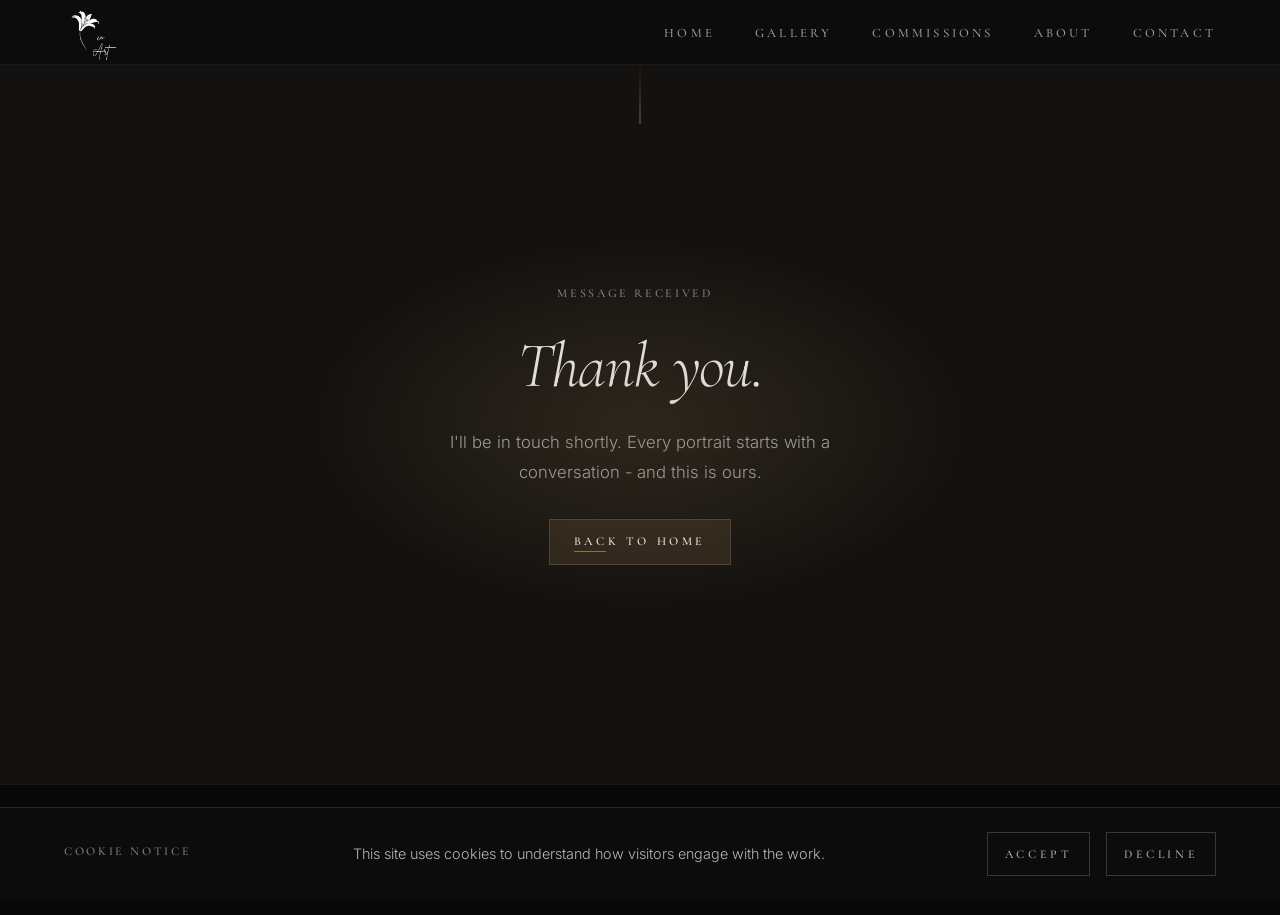
<file: thank-you.html>
<!DOCTYPE html>
<html lang="en">
<head>
  <meta charset="UTF-8">
  <meta name="viewport" content="width=device-width, initial-scale=1.0">
  <meta name="robots" content="noindex, follow">
  <link rel="canonical" href="https://www.lillicoart.com/thank-you.html">
  <meta name="description" content="Thank you for getting in touch with Lillico Art.">
  <title>Message Sent | Lillico Art</title>
  <meta property="og:title" content="Message Sent | Lillico Art">
  <meta property="og:description" content="Thank you for getting in touch with Lillico Art.">
  <meta property="og:type" content="website">
  <meta property="og:url" content="https://www.lillicoart.com/thank-you.html">
  <meta property="og:image" content="https://www.lillicoart.com/includes/Images/masculinity.webp">
  <meta name="twitter:card" content="summary_large_image">
  <link rel="preconnect" href="https://fonts.googleapis.com">
  <link rel="preconnect" href="https://fonts.gstatic.com" crossorigin>

  <!-- Google Fonts - async (non-render-blocking) -->
  <link rel="preload" href="https://fonts.googleapis.com/css2?family=Cormorant+Garamond:ital,wght@0,300;0,400;0,500;0,600;1,300;1,400;1,500&family=Inter:wght@300;400;500&display=swap" as="style" onload="this.onload=null;this.rel='stylesheet'">
  <noscript><link href="https://fonts.googleapis.com/css2?family=Cormorant+Garamond:ital,wght@0,300;0,400;0,500;0,600;1,300;1,400;1,500&family=Inter:wght@300;400;500&display=swap" rel="stylesheet"></noscript>
  <link rel="stylesheet" href="styles.css">
</head>
<body class="page-interior">
  <nav>
    <div class="nav-container">
      <a href="index.html" class="nav-brand"><img src="includes/Images/Logo.webp" alt="Lillico Art" class="nav-logo" width="109" height="109"></a>
      <button class="nav-toggle" aria-label="Toggle navigation" aria-expanded="false">
        <span></span><span></span><span></span>
      </button>
      <ul class="nav-menu">
        <li><a href="index.html" class="nav-link">Home</a></li>
        <li><a href="gallery.html" class="nav-link">Gallery</a></li>
        <li><a href="commissions.html" class="nav-link">Commissions</a></li>
        <li><a href="about.html" class="nav-link">About</a></li>
        <li><a href="index.html#contact" class="nav-link nav-link-cta">Contact</a></li>
      </ul>
    </div>
  </nav>

  <section class="contact-minimal" style="min-height: 80vh; display: flex; align-items: center;">
    <div class="contact-minimal__inner" style="text-align: center;">
      <p class="label">Message Received</p>
      <h2>Thank you.</h2>
      <p style="max-width: 40ch; margin: 0 auto 2rem; color: var(--silver);">
        I'll be in touch shortly. Every portrait starts with a conversation - and this is ours.
      </p>
      <a href="index.html" class="btn-submit" style="display: inline-block; text-decoration: none;">Back to Home</a>
    </div>
  </section>

  <footer class="site-footer">
    <div class="footer-inner">
      <p class="footer-copy">&copy; 2026 Lillico Art. All rights reserved.</p>
      <div class="footer-links">
        <a href="mailto:lilli.co.art@gmail.com">lilli.co.art@gmail.com</a>
        <a href="https://www.instagram.com/lilli.coart/" target="_blank" rel="noopener noreferrer">Instagram</a>
        <a href="privacy.html">Privacy Policy</a>
      </div>
    </div>
  </footer>

  <script defer src="cookie-consent.js"></script>
  <script defer src="navigation.js"></script>
</body>
</html>
</file>
<file: styles.css>
/* ============================================
   LILLICO ART - Design System & Base Styles
   "A site that feels drawn, not built."
   Vanilla CSS · Lenis · GSAP · Mobile-first
   ============================================ */

/* --- CSS Custom Properties --- */
:root {
  /* Colour palette */
  --ink: #0d0d0d;
  --graphite: #2A2A2A;
  --slate: #6b6b6b;
  --silver: #a0a0a0;
  --paper: #f5f3f0;
  --canvas: #eae6e1;
  --umber: #8b6f47;
  --white: #ffffff;

  /* Fluid typography scale (clamp: mobile → desktop) */
  --text-xs: clamp(0.7rem, 0.65rem + 0.25vw, 0.8rem);
  --text-sm: clamp(0.8rem, 0.75rem + 0.25vw, 0.9rem);
  --text-base: clamp(0.95rem, 0.9rem + 0.25vw, 1.05rem);
  --text-md: clamp(1.1rem, 1rem + 0.5vw, 1.3rem);
  --text-lg: clamp(1.4rem, 1.2rem + 1vw, 1.8rem);
  --text-xl: clamp(1.8rem, 1.4rem + 2vw, 2.8rem);
  --text-2xl: clamp(2.4rem, 1.8rem + 3vw, 4rem);
  --text-3xl: clamp(3rem, 2rem + 4vw, 5.5rem);

  /* Warm shadow system */
  --shadow-sm: 0 1px 3px rgba(180, 140, 100, 0.08);
  --shadow-md: 0 4px 12px rgba(180, 140, 100, 0.1);
  --shadow-lg: 0 8px 30px rgba(180, 140, 100, 0.12);
  --shadow-xl: 0 16px 50px rgba(180, 140, 100, 0.15);

  /* Spacing */
  --space-xs: 0.5rem;
  --space-sm: 1rem;
  --space-md: 1.5rem;
  --space-lg: 2rem;
  --space-xl: 3rem;
  --space-2xl: 5rem;
  --space-3xl: 8rem;

  /* Layout */
  --max-width: 1200px;
  --max-width-narrow: 800px;

  /* Section padding */
  --section-padding-desktop: 6rem 5%;

  /* Transitions */
  --transition-fast: 150ms cubic-bezier(0.4, 0, 0.2, 1);
  --transition-base: 300ms cubic-bezier(0.4, 0, 0.2, 1);
  --transition-slow: 600ms cubic-bezier(0.4, 0, 0.2, 1);

  /* Easing */
  --ease-out-expo: cubic-bezier(0.16, 1, 0.3, 1);

  /* Letter spacing */
  --tracking-wide: 0.2em;
  --tracking-widest: 0.22em;

  /* Border */
  --border-hair: 1px solid rgba(74, 74, 74, 0.2);
  --border-umber: 1px solid rgba(139, 111, 71, 0.3);
}


/* --- Reset & Base --- */
*,
*::before,
*::after {
  box-sizing: border-box;
  margin: 0;
  padding: 0;
}

a, button, input, select, textarea {
  transition: color var(--transition-fast),
              background-color var(--transition-fast),
              border-color var(--transition-fast),
              opacity var(--transition-fast);
}

img {
  max-width: 100%;
  height: auto;
  display: block;
  image-rendering: -webkit-optimize-contrast;
}

html {
  -webkit-text-size-adjust: 100%;
  /* Lenis handles smooth scroll - remove native */
}


/* --- Typography --- */

/* Headings default to upright. Italic is opted into deliberately on hero
   titles, the artist statement, curatorial captions, and the about-quote -
   it earns its moment instead of being the dominant voice. */
h1, h2, h3, h4 {
  font-family: 'Cormorant Garamond', Georgia, serif;
  font-weight: 300;
  font-style: normal;
  line-height: 1.1;
  letter-spacing: -0.02em;
  color: rgba(255,255,255,0.92);
}

h5, h6 {
  font-family: 'Cormorant Garamond', Georgia, serif;
  font-weight: 500;
  line-height: 1.1;
  letter-spacing: -0.01em;
  color: rgba(255,255,255,0.92);
}

h1 { font-size: var(--text-3xl); }
h2 { font-size: clamp(2.5rem, 5vw, 4.5rem); line-height: 0.95; }
h3 { font-size: var(--text-xl); }
h4 { font-size: var(--text-lg); }
h5 { font-size: var(--text-md); }
h6 { font-size: var(--text-base); font-weight: 600; }

/* Section title - editorial scale */
.section-title {
  font-family: 'Cormorant Garamond', serif;
  font-size: clamp(2.8rem, 5.5vw, 5rem);
  font-weight: 300;
  font-style: italic;
  line-height: 0.95;
  letter-spacing: -0.025em;
  color: rgba(255,255,255,0.92);
}

.section-title em {
  font-style: normal; /* Upright within italic - visual tension */
  color: var(--umber);
}

/* Eyebrow / gallery label */
.label {
  font-family: 'Cormorant Garamond', Georgia, serif;
  font-size: 0.75rem;
  font-weight: 500;
  font-style: normal;
  letter-spacing: 0.22em;
  text-transform: uppercase;
  color: rgba(255,255,255,0.5);
  margin-bottom: 2rem;
}

/* Body - dark is the default */
body {
  font-family: 'Inter', sans-serif;
  font-size: var(--text-base);
  font-weight: 300;
  line-height: 1.6;
  color: rgba(255,255,255,0.72);
  background-color: var(--ink);
  -webkit-font-smoothing: antialiased;
  -moz-osx-font-smoothing: grayscale;
  /* Start hidden - GSAP fades in. CSS animation failsafe ensures
     body becomes visible even if CDN scripts fail to load. */
  opacity: 0;
  animation: body-failsafe 0.4s ease 2s forwards;
}

/* Homepage - longer failsafe delay for opening sequence */
body.home {
  opacity: 0;
  animation: body-failsafe 0.4s ease 3.5s forwards;
}

/* Failsafe: if GSAP never fires, CSS reveals the page */
@keyframes body-failsafe {
  to { opacity: 1; }
}

/* --- Page-draw line - charcoal mark on load --- */
.page-draw {
  position: fixed;
  top: 0; left: 0;
  width: 100%;
  height: 1px;
  background: var(--umber);
  transform: scaleX(0);
  transform-origin: left;
  animation: drawLine 0.5s cubic-bezier(0.4, 0, 0.2, 1) 0s forwards,
             fadeOutLine 0.3s ease 0.6s forwards;
  z-index: 9999;
}

@keyframes drawLine {
  to { transform: scaleX(1); }
}

@keyframes fadeOutLine {
  to { opacity: 0; pointer-events: none; }
}

p {
  margin-bottom: 1.2em;
  max-width: 65ch;
}

p:last-child {
  margin-bottom: 0;
}

a {
  color: var(--umber);
  text-decoration: none;
}

a:hover {
  color: var(--white);
}

strong { font-weight: 500; }

small {
  font-size: var(--text-sm);
  color: var(--silver);
}

blockquote {
  border-left: 2px solid var(--umber);
  padding-left: var(--space-md);
  font-family: 'Cormorant Garamond', serif;
  font-size: var(--text-md);
  font-style: italic;
  color: var(--slate);
}

/* --- Light sections - earned contrast moments --- */
.section-light {
  background: var(--paper);
  color: var(--graphite);
}

.section-light h1,
.section-light h2,
.section-light h3,
.section-light h4 {
  color: var(--ink);
}

.section-light p {
  color: var(--graphite);
}

.section-light .label {
  color: var(--silver);
}

.section-light a { color: var(--umber); }
.section-light a:hover { color: var(--ink); }
.section-light .btn-primary { color: var(--ink); }

/* Canvas-toned light sections */
.section-canvas {
  background: var(--canvas);
  color: var(--graphite);
}

.section-canvas h1,
.section-canvas h2,
.section-canvas h3,
.section-canvas h4 {
  color: var(--ink);
}

.section-canvas p { color: var(--graphite); }
.section-canvas .label { color: var(--silver); }
.section-canvas a { color: var(--umber); }
.section-canvas a:hover { color: var(--ink); }
.section-canvas .btn-primary { color: var(--ink); }


/* --- Utility --- */
.sr-only {
  position: absolute;
  width: 1px;
  height: 1px;
  padding: 0;
  margin: -1px;
  overflow: hidden;
  clip: rect(0, 0, 0, 0);
  white-space: nowrap;
  border-width: 0;
}

.text-center { text-align: center; }
.text-upper {
  text-transform: uppercase;
  letter-spacing: 0.08em;
}


/* --- Section Layout --- */
.section {
  padding: var(--space-2xl) var(--space-md);
}

.section-inner {
  max-width: var(--max-width);
  margin: 0 auto;
}

.section-narrow {
  max-width: var(--max-width-narrow);
  margin: 0 auto;
}

@media (min-width: 768px) {
  .section {
    padding: var(--space-2xl) var(--space-xl);
  }
}

@media (min-width: 1024px) {
  .section {
    padding: var(--space-3xl) var(--space-xl);
  }
}


/* ============================================
   NAVIGATION
   --------------------------------------------
   WARNING: nav and .nav-brand are also defined as inline critical CSS
   inside the <head> of every HTML file (for instant first-paint render).
   Any change to these two selectors must be made in BOTH places, or the
   first-paint nav will render with stale styling until the stylesheet loads.
   ============================================ */

nav {
  position: fixed;
  top: 0;
  left: 0;
  right: 0;
  z-index: 1000;
  background: transparent;
  border-bottom: 1px solid transparent;
  transition: background var(--transition-base), border-color var(--transition-base);
}

nav.scrolled {
  background: rgba(13, 13, 13, 0.92);
  backdrop-filter: blur(12px);
  -webkit-backdrop-filter: blur(12px);
  border-bottom-color: rgba(255, 255, 255, 0.06);
}

body.page-interior nav {
  background: rgba(13, 13, 13, 0.92);
  backdrop-filter: blur(12px);
  -webkit-backdrop-filter: blur(12px);
  border-bottom-color: rgba(255, 255, 255, 0.06);
}

.nav-container {
  display: flex;
  align-items: center;
  justify-content: space-between;
  width: 100%;
  max-width: 100%;
  padding: 0 5%;
  height: 64px;
}

.nav-brand {
  flex-shrink: 0;
  font-family: 'Cormorant Garamond', 'Palatino Linotype', 'Book Antiqua', Palatino, serif;
  font-size: 1.25rem;
  font-weight: 500;
  letter-spacing: 0.08em;
  color: var(--white);
  text-decoration: none;
  text-transform: uppercase;
}

.nav-brand:hover {
  color: var(--umber);
}

.nav-logo {
  height: 62px;
  width: auto;
  display: block;
}

/* Hamburger toggle */
.nav-toggle {
  display: flex;
  flex-direction: column;
  gap: 5px;
  background: none;
  border: none;
  cursor: pointer;
  padding: 4px;
  z-index: 1001;
}

.nav-toggle span {
  display: block;
  width: 24px;
  height: 1px;
  background: var(--white);
  transition: transform var(--transition-base), opacity var(--transition-fast);
  transform-origin: center;
}

.nav-toggle[aria-expanded="true"] span:nth-child(1) {
  transform: translateY(6px) rotate(45deg);
}

.nav-toggle[aria-expanded="true"] span:nth-child(2) {
  opacity: 0;
}

.nav-toggle[aria-expanded="true"] span:nth-child(3) {
  transform: translateY(-6px) rotate(-45deg);
}

/* Nav links */
.nav-link {
  font-family: 'Cormorant Garamond', Georgia, serif;
  font-size: 0.8rem;
  font-weight: 500;
  font-style: normal;
  letter-spacing: 0.25em;
  text-transform: uppercase;
  color: rgba(255, 255, 255, 0.6);
  text-decoration: none;
  transition: color var(--transition-fast);
  padding: 0.25em 0;
  position: relative;
}

.nav-link::after {
  content: '';
  position: absolute;
  bottom: -2px;
  left: 0;
  right: 0;
  height: 1px;
  background: var(--umber);
  transform: scaleX(0);
  transform-origin: left;
  transition: transform var(--transition-base);
}

.nav-link:hover { color: var(--white); }
.nav-link:hover::after { transform: scaleX(1); }

.nav-link.active {
  color: var(--white);
}

.nav-link.active::after {
  transform: scaleX(1);
}

.nav-link-cta {
  color: var(--umber);
  font-weight: 500;
}

.nav-link-cta:hover { color: #a8895c; }
.nav-link-cta.active { color: var(--umber); }

/* Nav menu - mobile: full-screen overlay */
.nav-menu {
  list-style: none;
  position: fixed;
  inset: 0;
  background: var(--ink);
  display: none;
  flex-direction: column;
  align-items: center;
  justify-content: center;
  gap: 2.5rem;
  z-index: 999;
  margin: 0;
  padding: 0;
}

.nav-menu.is-open { display: flex; }

.nav-menu .nav-link {
  font-family: 'Cormorant Garamond', Georgia, serif;
  font-size: 0.9rem;
  font-weight: 500;
  font-style: normal;
  letter-spacing: 0.25em;
  color: rgba(255, 255, 255, 0.7);
}

/* Desktop nav */
@media (min-width: 768px) {
  .nav-toggle { display: none; }

  .nav-menu {
    position: static;
    display: flex;
    flex-direction: row;
    background: transparent;
    gap: 2.5rem;
    inset: auto;
    z-index: auto;
  }

  .nav-menu .nav-link {
    font-size: 0.8rem;
    color: rgba(255, 255, 255, 0.6);
  }
}

body.page-interior { padding-top: 64px; }
body.nav-open { overflow: hidden; }


/* ============================================
   HERO - 100svh, art dominates
   ============================================ */

.hero {
  position: relative;
  height: 85svh;
  overflow: hidden;
  background: var(--ink);
}

/* Homepage hero - full viewport statement */
.hero--home {
  height: 100svh;
}

@media (max-width: 768px) {
  .hero--home {
    height: 75svh;
  }
}

.hero-image {
  position: absolute;
  inset: 0;
  width: 100%;
  height: 100%;
  object-fit: cover;
  object-position: center center;
}

/* Vignette - draws the eye to the centre of the artwork */
.hero-vignette {
  position: absolute;
  inset: 0;
  background: radial-gradient(ellipse at center, transparent 50%, rgba(13,13,13,0.4) 100%);
  z-index: 1;
  pointer-events: none;
}

/* Gradient overlay - real element for GSAP control */
.hero-gradient {
  position: absolute;
  inset: 0;
  background:
    linear-gradient(to bottom, rgba(13,13,13,0.5) 0%, transparent 25%),
    linear-gradient(to top, rgba(13,13,13,0.92) 0%, rgba(13,13,13,0.4) 30%, transparent 65%);
  z-index: 2;
}

.hero-content {
  position: absolute;
  bottom: 0;
  left: 0;
  right: 0;
  padding: 0 5% 6vh;
  z-index: 3;
}

.hero-eyebrow {
  font-family: 'Cormorant Garamond', Georgia, serif;
  font-size: 0.75rem;
  font-weight: 500;
  font-style: normal;
  letter-spacing: 0.3em;
  text-transform: uppercase;
  color: rgba(255, 255, 255, 0.55);
  margin-bottom: 1rem;
}

/* Credential line - italic, understated authority */
.hero-credentials {
  font-family: 'Cormorant Garamond', serif;
  font-size: clamp(0.75rem, 1vw, 0.95rem);
  font-style: italic;
  font-weight: 300;
  color: rgba(255,255,255,0.55);
  margin-bottom: 1.25rem;
  letter-spacing: 0.03em;
}

.hero-credentials em {
  font-style: italic;
}

/* Umber rule between credentials and title */
.hero-rule {
  width: 40px;
  height: 1px;
  background: var(--umber);
  margin-bottom: 1.5rem;
}

.hero-title {
  font-family: 'Cormorant Garamond', serif;
  font-size: clamp(3rem, 8vw, 6.5rem);
  font-weight: 300;
  font-style: italic;
  color: var(--white);
  line-height: 1.0;
  margin-bottom: 1.5rem;
  max-width: 700px;
}

/* Larger title on full-viewport hero */
.hero--home .hero-title {
  font-size: clamp(4rem, 12vw, 9rem);
  line-height: 0.95;
  /* Looser tracking at display size so single short words breathe */
  letter-spacing: -0.01em;
  display: flex;
  flex-direction: column;
  align-items: flex-start;
  gap: 0.2em;
}

.hero-title__line {
  display: block;
}

.hero-title__line--small {
  font-size: 0.32em;
  font-style: italic;
  color: rgba(255,255,255,0.65);
  letter-spacing: 0.01em;
  line-height: 1.3;
}

@media (max-width: 768px) {
  .hero--home .hero-title {
    font-size: clamp(3rem, 14vw, 5rem);
  }
}

/* Hero CTA - text with extending line */
.hero-cta {
  display: inline-flex;
  align-items: center;
  gap: 0.75rem;
  font-family: 'Cormorant Garamond', Georgia, serif;
  font-size: 0.75rem;
  font-weight: 500;
  font-style: normal;
  letter-spacing: 0.3em;
  text-transform: uppercase;
  color: var(--white);
  text-decoration: none;
}

.hero-cta::after {
  content: '';
  display: block;
  width: 48px;
  height: 1px;
  background: var(--umber);
  transition: width var(--transition-base);
}

.hero-cta:hover { color: var(--white); }
.hero-cta:hover::after { width: 72px; }

/* Nav links wrapper - for GSAP targeting */
.nav-links {
  display: contents;
}


/* ============================================
   COMPOSITION SPLIT - Horizontal tension
   ============================================ */

.composition-split {
  display: grid;
  grid-template-columns: 2fr 3fr;
  align-items: center;
  background: var(--ink);
  overflow: hidden;
  max-height: 85vh;
}

.composition-split__text {
  padding: 10vh 6vw 10vh 5%;
}

.composition-heading {
  font-family: 'Cormorant Garamond', serif;
  font-size: clamp(2.4rem, 4vw, 4.2rem);
  font-weight: 300;
  font-style: italic;
  color: var(--white);
  line-height: 1.05;
  letter-spacing: -0.02em;
  margin-bottom: 2rem;
}

.composition-heading em {
  font-style: normal;
  color: var(--umber);
}

/* Text CTA with extending line */
.text-cta {
  display: inline-flex;
  align-items: center;
  gap: 1rem;
  font-family: 'Cormorant Garamond', Georgia, serif;
  font-size: 0.75rem;
  font-weight: 500;
  font-style: normal;
  letter-spacing: 0.3em;
  text-transform: uppercase;
  color: var(--white);
  text-decoration: none;
}

.text-cta__line {
  display: block;
  width: 48px;
  height: 1px;
  background: var(--umber);
  transition: width var(--transition-base);
}

.text-cta:hover { color: var(--white); }
.text-cta:hover .text-cta__line { width: 72px; }

.composition-split__image {
  position: relative;
  margin-right: -5vw;
  height: 100%;
  overflow: hidden;
}

.composition-split__image img {
  width: 100%;
  height: 100%;
  object-fit: contain;
  display: block;
  filter: grayscale(100%) contrast(1.08);
}


/* ============================================
   FEATURED CAROUSEL - Homepage artwork viewer
   ============================================ */

.featured-carousel {
  background: var(--ink);
  padding: 5vh 0 6vh;
  position: relative;
  overflow-x: clip; /* clips peek slides that exceed viewport */
}

.featured-carousel__header {
  text-align: center;
  padding: 0 5% 2.5vh;
}

/* Stage - portrait aspect ratio matches artwork so contain = no letterboxing.
   Narrower than section so peek slides are visible in the flanking space. */
.featured-carousel__stage {
  position: relative;
  aspect-ratio: 5 / 7;   /* matches ~999×1400 portrait ratio of the artwork */
  max-height: 80vh;       /* prevents the stage being taller than the screen */
  width: min(76vw, 960px);
  margin: 0 auto;
  /* no overflow:hidden - peek slides extend beyond stage edges, section clips them */
  -webkit-mask-image: linear-gradient(to right, transparent 0%, #000 12%, #000 88%, transparent 100%);
  mask-image: linear-gradient(to right, transparent 0%, #000 12%, #000 88%, transparent 100%);
}

.carousel-slide {
  position: absolute;
  inset: 0;
  opacity: 0; /* CSS fallback; GSAP overrides at runtime */
  pointer-events: none;
}

.carousel-slide.is-active {
  opacity: 1; /* CSS fallback */
  pointer-events: auto;
}

/* Contain shows the full artwork - stage ratio matches images so no dead space */
.carousel-slide img {
  position: absolute;
  inset: 0;
  width: 100%;
  height: 100%;
  object-fit: contain;
  object-position: center center;
  display: block;
  filter: grayscale(100%) contrast(1.08);
  box-shadow: 0 20px 60px rgba(0,0,0,0.5);
}

/* Info bar - centred, width approximates the height-constrained stage width */
.carousel-info {
  max-width: 560px;
  width: 90%;
  margin: 0 auto;
  padding: 0.75rem 0 0;
  border-top: 1px solid rgba(255,255,255,0.08);
  display: flex;
  justify-content: space-between;
  align-items: center;
}

@media (max-width: 768px) {
  .featured-carousel__stage {
    width: 100%;
    overflow: hidden; /* no peek on narrow screens */
    -webkit-mask-image: none;
    mask-image: none;
  }

  .carousel-info {
    max-width: 100%;
    width: 90%;
    padding: 0.75rem 0 0;
  }
}

.carousel-caption {
  display: flex;
  flex-direction: column;
  gap: 0.3rem;
}

.carousel-dots {
  display: flex;
  gap: 0.6rem;
  align-items: center;
}

.carousel-dot {
  width: 7px;
  height: 7px;
  border-radius: 50%;
  background: rgba(255,255,255,0.18);
  border: none;
  cursor: pointer;
  padding: 0;
  flex-shrink: 0;
  transition: background var(--transition-base), transform var(--transition-base);
}

.carousel-dot.is-active {
  background: var(--umber);
  transform: scale(1.2);
}

.carousel-dot:hover {
  background: rgba(255,255,255,0.45);
}

.featured-work__footer {
  text-align: center;
  padding: 3.5vh 5% 0;
}

@media (max-width: 768px) {
  .featured-carousel__stage {
    height: 52vw;
    max-height: none;
  }

  .carousel-info {
    padding: 0.75rem 5% 0;
  }
}


/* ============================================
   SECTION DIVIDERS - Umber line, centred
   ============================================ */

.home .section-divider {
  display: block;
  width: 40px;
  height: 1px;
  background: var(--umber);
  margin: 0 auto;
  opacity: 0.5;
}

@media (max-width: 768px) {
  .home .section-divider {
    width: 30px;
  }
}


/* ============================================
   CREDENTIALS BAR - Quiet authority
   ============================================ */

.credentials-bar {
  background: var(--ink);
  padding: 3rem 5%;
  position: relative;
  text-align: center;
}

.credentials-bar::before,
.credentials-bar::after {
  content: '';
  position: absolute;
  left: 15%;
  right: 15%;
  height: 1px;
  background: rgba(139, 111, 71, 0.2);
}

.credentials-bar::before { top: 0; }
.credentials-bar::after { bottom: 0; }

.credentials-bar__inner {
  display: flex;
  align-items: center;
  justify-content: center;
  flex-wrap: wrap;
  gap: 0;
}

.credentials-bar__item {
  font-family: 'Cormorant Garamond', serif;
  font-size: var(--text-md);
  font-style: italic;
  font-weight: 300;
  color: rgba(255,255,255,0.8);
  letter-spacing: 0.01em;
}

.credentials-bar__item em {
  font-style: italic;
}

.credentials-divider {
  display: inline-block;
  width: 1px;
  height: 1em;
  background: var(--umber);
  margin: 0 2.5rem;
  vertical-align: middle;
  opacity: 0.6;
}

@media (max-width: 768px) {
  .credentials-bar {
    padding: 2rem 5%;
  }

  .credentials-bar__inner {
    flex-direction: column;
    gap: 1.25rem;
  }

  .credentials-divider {
    display: none;
  }

  .credentials-bar::before,
  .credentials-bar::after {
    left: 25%;
    right: 25%;
  }
}


/* ============================================
   COMMISSION CTA - Warm conversion section
   ============================================ */

.commission-cta-section {
  background:
    radial-gradient(ellipse at center, rgba(139, 111, 71, 0.18) 0%, transparent 70%),
    #0f0d0b;
  padding: 10vh 5%;
  position: relative;
  text-align: center;
}

.commission-cta-section::before {
  content: '';
  position: absolute;
  top: 0;
  left: 0;
  right: 0;
  height: 1px;
  background: linear-gradient(to right, transparent, rgba(139, 111, 71, 0.6), transparent);
  transform: none;
  width: 100%;
}

.commission-cta-section__inner {
  max-width: 580px;
  margin: 0 auto;
}

.commission-cta-section h2 {
  font-style: italic;
  color: var(--umber);
  margin-bottom: var(--space-lg);
}

.commission-cta-section p {
  color: rgba(245, 240, 230, 0.7);
  font-weight: 300;
  line-height: 1.9;
  max-width: 50ch;
  margin: 0 auto var(--space-xl);
}

@media (max-width: 768px) {
  .commission-cta-section {
    padding: 7vh 5%;
  }
}


/* ============================================
   PORTRAIT STATEMENT - Full-width single piece
   ============================================ */

.portrait-statement {
  background: var(--ink);
  padding: 8vh 0;
  display: flex;
  flex-direction: column;
  align-items: center;
  position: relative;
}

.portrait-statement + .portrait-statement::before {
  content: '';
  position: absolute;
  top: 0;
  left: 50%;
  transform: translateX(-50%);
  width: 40px;
  height: 1px;
  background: var(--umber);
}

.portrait-statement__inner {
  width: min(55vw, 680px);
  overflow: hidden;
}

.portrait-statement__inner img {
  width: 100%;
  display: block;
  filter: grayscale(100%) contrast(1.08);
  box-shadow: 0 40px 120px rgba(0,0,0,0.5);
}

.portrait-statement__caption {
  width: min(55vw, 680px);
  margin-top: 1.5rem;
  display: flex;
  justify-content: space-between;
  align-items: center;
  border-top: 1px solid rgba(255,255,255,0.08);
  padding-top: 1rem;
}

/* Title + medium stacked on the left */
.portrait-statement__caption .portrait-title,
.portrait-statement__caption .label:not(.portrait-exhibited) {
  display: block;
}

.portrait-statement__caption .portrait-title + .label:not(.portrait-exhibited) {
  margin-top: 0.2rem;
}

/* Wrap title + medium together so exhibition sits flush right */
.portrait-statement__caption {
  flex-wrap: wrap;
  gap: 0.25rem 1rem;
}

.portrait-exhibited {
  margin-left: auto;
  color: rgba(255,255,255,0.38);
  font-style: italic;
}

.portrait-title {
  font-family: 'Cormorant Garamond', serif;
  font-size: 1rem;
  font-style: italic;
  font-weight: 400;
  color: rgba(255,255,255,0.85);
}


/* ============================================
   PORTRAIT PAIR - Two pieces side by side (desktop)
   ============================================ */

@media (min-width: 769px) {
  .portrait-pair {
    display: flex;
    background: var(--ink);
  }

  .portrait-pair .portrait-statement {
    flex: 1;
    padding: 6vh 4vw;
  }

  /* Suppress horizontal divider - replace with vertical rule */
  .portrait-pair .portrait-statement + .portrait-statement::before {
    display: none;
  }

  .portrait-pair .portrait-statement + .portrait-statement {
    border-left: 1px solid rgba(255,255,255,0.06);
  }

  .portrait-pair .portrait-statement__inner,
  .portrait-pair .portrait-statement__caption {
    width: 100%;
  }

  /* Natural proportions - remove forced square crop */
  .portrait-pair .portrait-statement__inner {
    aspect-ratio: unset;
  }

  .portrait-pair .portrait-statement__inner img {
    height: auto;
    max-height: 65vh;
    object-fit: contain;
    object-position: center;
  }
}

/* Portrait pair - asymmetric stagger on desktop */
@media (min-width: 900px) {
  .portrait-pair .portrait-statement:first-child {
    padding-top: 4vh;
    padding-bottom: 14vh;
  }
  .portrait-pair .portrait-statement:last-child {
    padding-top: 14vh;
    padding-bottom: 4vh;
  }
  /* Remove the vertical rule between them - asymmetric hang doesn't need it */
  .portrait-pair .portrait-statement + .portrait-statement {
    border-left: none;
  }
  /* Reintroduce a single umber hairline, offset from centre */
  .portrait-pair {
    position: relative;
  }
  .portrait-pair::before {
    content: '';
    position: absolute;
    top: 20%;
    bottom: 20%;
    left: 50%;
    width: 1px;
    background: rgba(139, 111, 71, 0.25);
  }
}


/* ============================================
   TEXT INTERRUPTION - The quiet room
   ============================================ */

.text-interruption {
  background: #141210;
  padding: 8vh 5%;
  position: relative;
}

.text-interruption::before {
  content: '';
  position: absolute;
  top: 0;
  left: 50%;
  transform: translateX(-50%);
  width: 1px;
  height: 60px;
  background: linear-gradient(to bottom, transparent, var(--umber));
}

.text-interruption__inner {
  max-width: 620px;
  margin: 0 auto;
  text-align: center;
}

.text-interruption .label {
  color: var(--umber);
  margin-bottom: var(--space-md);
}

.text-interruption h2 {
  font-style: italic;
  color: var(--white);
  margin-bottom: var(--space-xl);
}

.text-interruption p {
  color: rgba(255,255,255,0.65);
  font-weight: 300;
  line-height: 2.0;
  max-width: 60ch;
  margin-left: auto;
  margin-right: auto;
  text-shadow: 0 1px 2px rgba(0,0,0,0.3);
}

.text-interruption p + p {
  margin-top: var(--space-lg);
}


/* ============================================
   PROCESS STEPS - Horizontal, not stacked
   ============================================ */

.process-section {
  background: var(--ink);
  padding: var(--space-3xl) 5%;
}

.process-steps {
  display: grid;
  grid-template-columns: repeat(4, 1fr);
  gap: 3rem;
  max-width: var(--max-width);
  margin: 0 auto;
}

.process-step {
  border-top: 1px solid rgba(255,255,255,0.08);
  padding-top: var(--space-lg);
}

.process-number {
  font-family: 'Cormorant Garamond', serif;
  font-size: clamp(3rem, 5vw, 5rem);
  font-weight: 300;
  font-style: italic;
  color: var(--umber);
  line-height: 1;
  margin-bottom: 1rem;
  display: block;
}

.process-step h3 {
  font-size: var(--text-base);
  font-weight: 400;
  font-style: italic;
  color: rgba(255,255,255,0.85);
  margin-bottom: var(--space-xs);
}

.process-step p {
  font-size: var(--text-sm);
  color: rgba(245, 245, 240, 0.7);
  font-weight: 300;
  line-height: 1.7;
  max-width: 30ch;
}


/* ============================================
   CONTACT - Minimal, full-width dark
   ============================================ */

.contact-minimal {
  background: #141210;
  padding: 8vh 5%;
  border-top: none;
  position: relative;
}

.contact-minimal::before {
  content: '';
  position: absolute;
  top: 0;
  left: 50%;
  transform: translateX(-50%);
  width: 1px;
  height: 60px;
  background: linear-gradient(to bottom, transparent, var(--umber));
}

.contact-minimal__inner {
  max-width: var(--max-width);
  margin: 0 auto;
  text-align: center;
}

.contact-minimal__inner p {
  line-height: 1.75;
}

.contact-minimal h2 {
  font-style: italic;
  margin-bottom: var(--space-lg);
}

.contact-minimal .contact-email {
  font-family: 'Cormorant Garamond', serif;
  font-size: clamp(1.4rem, 2.5vw, 2rem);
  font-style: italic;
  color: var(--umber);
  text-decoration: none;
  display: inline-block;
  margin-bottom: var(--space-lg);
}

.contact-minimal .contact-email:hover {
  color: var(--white);
}


/* ============================================
   CONTACT FORM - Full page version
   ============================================ */

#contact h2 {
  margin-bottom: var(--space-sm);
}

.contact-intro {
  color: var(--silver);
  max-width: 50ch;
  margin-left: auto;
  margin-right: auto;
  margin-bottom: var(--space-2xl);
}

.contact-form {
  max-width: 600px;
  margin: 0 auto;
}

.form-group {
  margin-bottom: 2rem;
}

.form-group label {
  display: block;
  font-family: 'Cormorant Garamond', Georgia, serif;
  font-size: 0.75rem;
  font-weight: 500;
  font-style: normal;
  letter-spacing: 0.3em;
  text-transform: uppercase;
  color: rgba(255,255,255,0.55);
  margin-bottom: 0.75rem;
}

.form-group input,
.form-group select,
.form-group textarea {
  width: 100%;
  background: transparent;
  border: none;
  border-bottom: 1px solid rgba(255, 255, 255, 0.25);
  border-radius: 0;
  padding: 0.5rem 0;
  font-family: 'Inter', sans-serif;
  font-size: var(--text-base);
  font-weight: 300;
  color: var(--white);
  transition: border-color var(--transition-fast);
  outline: none;
  -webkit-appearance: none;
}

.form-group input:focus,
.form-group select:focus,
.form-group textarea:focus {
  border-bottom-color: var(--umber);
}

.form-group textarea {
  min-height: 120px;
  resize: vertical;
}

.form-group input::placeholder,
.form-group textarea::placeholder {
  color: rgba(255,255,255,0.3);
  font-weight: 300;
}

.form-group select {
  cursor: pointer;
  background-image: url("data:image/svg+xml,%3Csvg xmlns='http://www.w3.org/2000/svg' width='12' height='8'%3E%3Cpath d='M1 1l5 5 5-5' stroke='%23ffffff' fill='none' stroke-width='1.5' opacity='0.4'/%3E%3C/svg%3E");
  background-repeat: no-repeat;
  background-position: right 0 center;
  padding-right: 1.5em;
}


/* ============================================
   BUTTONS & CTAs
   ============================================ */

.btn-primary {
  display: inline-flex;
  align-items: center;
  gap: 1rem;
  font-family: 'Cormorant Garamond', Georgia, serif;
  font-size: 0.75rem;
  font-weight: 500;
  font-style: normal;
  letter-spacing: 0.3em;
  text-transform: uppercase;
  color: var(--white);
  text-decoration: none;
  background: none;
  border: none;
  cursor: pointer;
  padding: 0;
  transition: gap var(--transition-base);
}

.btn-primary::after {
  content: '';
  display: block;
  width: 48px;
  height: 1px;
  background: var(--umber);
  transition: width var(--transition-base);
}

.btn-primary:hover { gap: 1.25rem; }
.btn-primary:hover::after { width: 72px; }

.btn-primary--light { color: var(--white); }

.btn-outline {
  display: inline-block;
  font-family: 'Cormorant Garamond', Georgia, serif;
  font-size: 0.75rem;
  font-weight: 500;
  font-style: normal;
  letter-spacing: 0.3em;
  text-transform: uppercase;
  color: var(--white);
  text-decoration: none;
  border: 1px solid rgba(255, 255, 255, 0.2);
  padding: 0.8em 1.8em;
  transition: border-color var(--transition-fast), color var(--transition-fast);
  border-radius: 0;
}

.btn-outline:hover {
  border-color: var(--umber);
  color: var(--umber);
}

.btn-submit {
  display: inline-flex;
  align-items: center;
  gap: 1rem;
  font-family: 'Cormorant Garamond', Georgia, serif;
  font-size: 0.75rem;
  font-weight: 500;
  font-style: normal;
  letter-spacing: 0.3em;
  text-transform: uppercase;
  color: var(--white);
  background: rgba(139, 111, 71, 0.2);
  border: 1px solid rgba(139, 111, 71, 0.4);
  padding: 1em 2em;
  cursor: pointer;
  border-radius: 0;
  transition: gap var(--transition-base), background var(--transition-fast);
}

.btn-submit::after {
  content: '';
  display: block;
  width: 32px;
  height: 1px;
  background: var(--umber);
  transition: width var(--transition-base);
}

.btn-submit:hover::after { width: 56px; }


/* ============================================
   GALLERY - Immersive single-piece viewer
   ============================================ */

.gallery-immersive {
  position: relative;
  width: 100vw;
  height: 100svh;
  background: var(--ink);
  overflow: hidden;
}

body.page-interior .gallery-immersive,
body.page-interior .gallery-grid-view {
  margin-top: -64px;
}

.gallery-piece {
  position: absolute;
  inset: 0;
  display: flex;
  align-items: center;
  justify-content: center;
  opacity: 0;
  pointer-events: none;
}

.gallery-piece.active {
  opacity: 1;
  pointer-events: auto;
}

.gallery-piece img {
  max-width: min(75vw, 1000px);
  max-height: 80svh;
  width: auto;
  height: auto;
  object-fit: contain;
  filter: grayscale(100%) contrast(1.08);
  box-shadow: 0 40px 120px rgba(0,0,0,0.6);
}

/* Counter - bottom left */
.gallery-immersive__counter {
  position: absolute;
  bottom: 1.5rem;
  left: 5%;
  display: flex;
  align-items: center;
  gap: 0.75rem;
  font-family: 'Cormorant Garamond', serif;
  font-size: 1rem;
  font-style: italic;
  z-index: 10;
}

.gallery-current { color: var(--white); font-size: 1.4rem; }
.gallery-sep      { color: var(--umber); }
.gallery-total    { color: rgba(255,255,255,0.3); }

/* Title + meta - bottom centre */
.gallery-immersive__info {
  position: absolute;
  bottom: 1.5rem;
  left: 50%;
  transform: translateX(-50%);
  text-align: center;
  display: flex;
  flex-direction: column;
  gap: 0.5rem;
  white-space: nowrap;
  z-index: 10;
}

.gallery-piece-title {
  font-family: 'Cormorant Garamond', serif;
  font-size: 1rem;
  font-style: italic;
  font-weight: 400;
  color: var(--white);
}

/* Prev / Next - bottom right */
.gallery-immersive__nav {
  position: absolute;
  bottom: 1.5rem;
  right: 5%;
  display: flex;
  gap: 2rem;
  z-index: 10;
}

.gallery-prev, .gallery-next {
  background: none;
  border: none;
  color: rgba(255,255,255,0.35);
  font-family: 'Cormorant Garamond', Georgia, serif;
  font-size: 0.75rem;
  font-weight: 500;
  font-style: normal;
  letter-spacing: 0.3em;
  text-transform: uppercase;
  cursor: pointer;
  transition: color 0.2s ease;
  padding: 0;
  min-height: 44px;
  display: flex;
  align-items: center;
}

.gallery-prev:hover, .gallery-next:hover { color: var(--white); }

/* Mode toggle - top right */
.gallery-mode-toggle {
  position: absolute;
  top: 5rem;
  right: 5%;
  display: flex;
  align-items: center;
  gap: 0.75rem;
  background: none;
  border: 1px solid rgba(255,255,255,0.28);
  color: rgba(255,255,255,0.72);
  font-family: 'Cormorant Garamond', Georgia, serif;
  font-size: 0.75rem;
  font-weight: 500;
  font-style: normal;
  letter-spacing: 0.3em;
  text-transform: uppercase;
  padding: 0.6em 1.2em;
  cursor: pointer;
  transition: border-color 0.2s, color 0.2s;
  z-index: 10;
  min-height: 44px;
}

.gallery-mode-toggle:hover {
  border-color: rgba(255,255,255,0.4);
  color: var(--white);
}

/* Fullscreen button - top left */
.gallery-fullscreen-btn {
  position: absolute;
  top: 5rem;
  left: 5%;
  background: none;
  border: 1px solid rgba(255,255,255,0.15);
  color: rgba(255,255,255,0.45);
  padding: 0.6em 0.8em;
  cursor: pointer;
  transition: border-color 0.2s, color 0.2s;
  z-index: 10;
  min-height: 44px;
  display: flex;
  align-items: center;
  justify-content: center;
}

.gallery-fullscreen-btn:hover {
  border-color: rgba(255,255,255,0.4);
  color: var(--white);
}

/* Cursor hint - click to fullscreen */
.gallery-piece img {
  cursor: zoom-in;
}

/* Fullscreen state */
.gallery-immersive:fullscreen,
.gallery-immersive:-webkit-full-screen {
  background: #000;
}

.gallery-immersive:fullscreen .gallery-piece img,
.gallery-immersive:-webkit-full-screen .gallery-piece img {
  cursor: zoom-out;
  max-width: 96vw;
  max-height: 96vh;
}


/* ============================================
   GALLERY - Thumbnail filmstrip
   ============================================ */

.gallery-thumbstrip {
  position: absolute;
  bottom: 5.5rem;
  left: 50%;
  transform: translateX(-50%);
  display: flex;
  gap: 6px;
  padding: 6px 10px;
  background: rgba(13, 13, 13, 0.6);
  backdrop-filter: blur(8px);
  -webkit-backdrop-filter: blur(8px);
  border-radius: 4px;
  z-index: 10;
  max-width: 80vw;
  overflow-x: auto;
  scrollbar-width: none;
}

.gallery-thumbstrip::-webkit-scrollbar { display: none; }

.gallery-thumb {
  flex-shrink: 0;
  width: 48px;
  height: 48px;
  padding: 0;
  border: 2px solid transparent;
  border-radius: 2px;
  background: none;
  cursor: pointer;
  opacity: 0.4;
  transition: opacity 0.25s ease, border-color 0.25s ease;
  overflow: hidden;
}

.gallery-thumb:hover {
  opacity: 0.75;
}

.gallery-thumb.active {
  opacity: 1;
  border-color: var(--umber);
}

.gallery-thumb img {
  width: 100%;
  height: 100%;
  object-fit: cover;
  display: block;
  filter: grayscale(100%) contrast(1.08);
  pointer-events: none;
}


/* ============================================
   GALLERY - Grid view (Mode 2)
   ============================================ */

.gallery-grid-view {
  display: none;
  background: var(--ink);
  padding-top: 64px; /* Clear nav */
}

.gallery-grid-view.active {
  display: block;
}

.gallery-grid-header {
  padding: 2rem 5% 0;
  display: flex;
  justify-content: space-between;
  align-items: center;
}

.gallery-back-btn {
  background: none;
  border: 1px solid rgba(255,255,255,0.15);
  color: rgba(255,255,255,0.45);
  font-family: 'Cormorant Garamond', Georgia, serif;
  font-size: 0.75rem;
  font-weight: 500;
  font-style: normal;
  letter-spacing: 0.3em;
  text-transform: uppercase;
  padding: 0.6em 1.2em;
  cursor: pointer;
  transition: border-color 0.2s, color 0.2s;
  min-height: 44px;
}

.gallery-back-btn:hover {
  border-color: rgba(255,255,255,0.4);
  color: var(--white);
}

/* Filter bar */
.gallery-filters {
  display: flex;
  gap: 2rem;
  padding: 2rem 5% 0;
  border-bottom: 1px solid rgba(255,255,255,0.06);
  overflow-x: auto;
  scrollbar-width: none;
  background: var(--ink);
}

.gallery-filters::-webkit-scrollbar { display: none; }

.filter-btn {
  font-family: 'Cormorant Garamond', Georgia, serif;
  font-size: 0.75rem;
  font-weight: 500;
  font-style: normal;
  letter-spacing: 0.3em;
  text-transform: uppercase;
  color: var(--silver);
  background: none;
  border: none;
  border-bottom: 2px solid transparent;
  padding: 0 0 1rem;
  cursor: pointer;
  transition: color var(--transition-fast), border-color var(--transition-fast);
  white-space: nowrap;
}

.filter-btn:hover { color: rgba(255,255,255,0.7); }

.filter-btn.active {
  color: var(--white);
  border-bottom-color: var(--umber);
  font-weight: 500;
}

/* Gallery grid */
.gallery-grid {
  display: grid;
  grid-template-columns: repeat(3, 1fr);
  grid-auto-rows: 28vh;
  grid-auto-flow: dense;
  gap: 2px;
  background: #1A1A1A;
}

.gallery-item {
  position: relative;
  overflow: hidden;
  cursor: pointer;
  grid-row: span 1;
  grid-column: span 1;
  transition: opacity 0.3s ease;
}

.gallery-item[data-span="tall"] {
  grid-row: span 2;
}

.gallery-item[data-orientation="landscape"] {
  grid-column: span 2;
}

.gallery-item img {
  width: 100%;
  height: 100%;
  object-fit: cover;
  display: block;
  transition: transform var(--transition-slow);
}

.gallery-item-overlay {
  position: absolute;
  inset: 0;
  display: flex;
  flex-direction: column;
  justify-content: flex-end;
  padding: 1.5rem;
  background: linear-gradient(
    to top,
    rgba(13, 13, 13, 0.75) 0%,
    transparent 50%
  );
  opacity: 0;
  transition: opacity var(--transition-base);
}

.gallery-item:hover .gallery-item-overlay { opacity: 1; }
.gallery-item:hover img { transform: scale(1.04); }

.gallery-item-title {
  font-family: 'Cormorant Garamond', serif;
  font-size: var(--text-lg);
  font-style: italic;
  color: var(--white);
  margin-bottom: 0.25rem;
}

.gallery-item-category {
  font-family: 'Cormorant Garamond', Georgia, serif;
  font-size: 0.75rem;
  font-weight: 500;
  font-style: normal;
  letter-spacing: 0.3em;
  text-transform: uppercase;
  color: rgba(255, 255, 255, 0.6);
}


/* ============================================
   DARK SECTIONS
   ============================================ */

.section-dark {
  background: var(--ink);
  color: var(--white);
  padding: var(--section-padding-desktop);
}

.section-dark h2 { color: var(--white); }

.section-dark p {
  color: rgba(245, 245, 240, 0.7);
  font-weight: 300;
  line-height: 1.85;
  max-width: 52ch;
}

.divider {
  width: 40px;
  height: 1px;
  background: var(--umber);
  margin: 2rem 0;
}

.divider--center {
  margin-left: auto;
  margin-right: auto;
}


/* ============================================
   REVEAL ANIMATIONS (GSAP handles most - CSS fallback)
   ============================================ */

.reveal {
  opacity: 0;
  transform: translateY(20px);
  transition: opacity 0.8s var(--ease-out-expo),
              transform 0.8s var(--ease-out-expo);
}

.reveal.visible {
  opacity: 1;
  transform: none;
}

.reveal-delay-1 { transition-delay: 0.1s; }
.reveal-delay-2 { transition-delay: 0.2s; }
.reveal-delay-3 { transition-delay: 0.3s; }


/* ============================================
   COMMISSIONS PAGE
   ============================================ */

.commission-steps {
  display: grid;
  gap: var(--space-2xl);
  counter-reset: step;
}

.commission-step {
  counter-increment: step;
  position: relative;
  padding-left: 3.5rem;
}

.commission-step::before {
  content: counter(step, decimal-leading-zero);
  position: absolute;
  left: 0;
  top: 0;
  font-family: 'Cormorant Garamond', serif;
  font-size: var(--text-xl);
  font-weight: 300;
  font-style: italic;
  color: var(--umber);
  line-height: 1;
}

.commission-step h3 {
  font-size: var(--text-lg);
  margin-bottom: var(--space-xs);
}

.commission-step p {
  color: rgba(255,255,255,0.7);
}

.commission-gallery {
  display: grid;
  grid-template-columns: repeat(2, 1fr);
  gap: 2px;
}


/* ============================================
   GLASS MORPHISM - Homepage Content Panels
   Frosted glass cards against dark sections.
   ============================================ */

/* Ambient umber glow behind glass cards - tighter on homepage */
.text-interruption::after,
.contact-minimal::after {
  content: '';
  position: absolute;
  top: 50%;
  left: 50%;
  transform: translate(-50%, -50%);
  width: 60%;
  height: 60%;
  background: radial-gradient(ellipse at center, rgba(139, 111, 71, 0.22) 0%, transparent 60%);
  pointer-events: none;
  z-index: 0;
}

/* Artist bio - glass card */
.text-interruption__inner {
  position: relative;
  z-index: 1;
  padding: clamp(3rem, 6vw, 5rem) clamp(2.5rem, 7vw, 5.5rem);
  background: rgba(255, 255, 255, 0.06);
  backdrop-filter: blur(24px) saturate(1.6);
  -webkit-backdrop-filter: blur(24px) saturate(1.6);
  border-radius: 2px;
  box-shadow:
    inset 0 1px 0 rgba(255, 255, 255, 0.14),
    inset 0 -1px 0 rgba(139, 111, 71, 0.12),
    0 32px 100px rgba(0, 0, 0, 0.5),
    0 12px 32px rgba(0, 0, 0, 0.3);
}

/* Gradient border - directional light catching the glass edge */
.text-interruption__inner::before {
  content: '';
  position: absolute;
  inset: 0;
  border-radius: 2px;
  padding: 1px;
  background: linear-gradient(
    135deg,
    rgba(255, 255, 255, 0.2) 0%,
    rgba(139, 111, 71, 0.5) 22%,
    rgba(139, 111, 71, 0.1) 58%,
    rgba(255, 255, 255, 0.04) 100%
  );
  -webkit-mask: linear-gradient(#fff 0 0) content-box, linear-gradient(#fff 0 0);
  mask: linear-gradient(#fff 0 0) content-box, linear-gradient(#fff 0 0);
  -webkit-mask-composite: xor;
  mask-composite: exclude;
  pointer-events: none;
}

/* Desktop - title (left) precedes the bio (right) it titles */
@media (min-width: 900px) {
  .text-interruption__inner {
    max-width: min(88%, 1000px);
    display: grid;
    grid-template-columns: 1fr 1.5fr;
    grid-template-areas:
      "lbl p1"
      "ttl p2";
    column-gap: 5rem;
    row-gap: var(--space-lg);
    text-align: left;
  }

  .text-interruption__inner > .label {
    grid-area: lbl;
    align-self: end;
    margin-bottom: var(--space-xs);
  }

  .text-interruption__inner > h2 {
    grid-area: ttl;
    align-self: start;
    margin-bottom: 0;
    text-align: left;
  }

  .text-interruption__inner > p:nth-child(3) {
    grid-area: p1;
    max-width: none;
    margin: 0;
  }

  .text-interruption__inner > p:nth-child(4) {
    grid-area: p2;
    max-width: none;
    margin: 0;
  }

  .text-interruption p {
    margin-left: 0;
    margin-right: 0;
  }
}

/* Contact form - glass card */
.contact-form {
  position: relative;
  padding: clamp(2rem, 4vw, 3rem) clamp(1.5rem, 4vw, 3rem);
  background: rgba(255, 255, 255, 0.05);
  backdrop-filter: blur(24px) saturate(1.6);
  -webkit-backdrop-filter: blur(24px) saturate(1.6);
  border-radius: 2px;
  box-shadow:
    inset 0 1px 0 rgba(255, 255, 255, 0.14),
    inset 0 -1px 0 rgba(139, 111, 71, 0.12),
    0 32px 100px rgba(0, 0, 0, 0.5),
    0 12px 32px rgba(0, 0, 0, 0.3);
}

/* Gradient border on contact form */
.contact-form::before {
  content: '';
  position: absolute;
  inset: 0;
  border-radius: 2px;
  padding: 1px;
  background: linear-gradient(
    135deg,
    rgba(255, 255, 255, 0.2) 0%,
    rgba(139, 111, 71, 0.5) 22%,
    rgba(139, 111, 71, 0.1) 58%,
    rgba(255, 255, 255, 0.04) 100%
  );
  -webkit-mask: linear-gradient(#fff 0 0) content-box, linear-gradient(#fff 0 0);
  mask: linear-gradient(#fff 0 0) content-box, linear-gradient(#fff 0 0);
  -webkit-mask-composite: xor;
  mask-composite: exclude;
  pointer-events: none;
}

/* Portrait captions - glass pill */
.portrait-statement__caption {
  background: rgba(255, 255, 255, 0.04);
  backdrop-filter: blur(14px);
  -webkit-backdrop-filter: blur(14px);
  border: 1px solid rgba(139, 111, 71, 0.2);
  border-top-color: rgba(255, 255, 255, 0.1);
  padding: 0.85rem 1.25rem;
  box-shadow: 0 12px 32px rgba(0, 0, 0, 0.3);
}

/* Composition text panel - warm gradient shimmer */
.composition-split__text {
  background: linear-gradient(155deg, rgba(139, 111, 71, 0.12) 0%, transparent 55%);
}


@media (max-width: 768px) {
  .commission-gallery {
    grid-template-columns: 1fr;
  }
}

.commission-gallery__item {
  overflow: hidden;
}

.commission-gallery__item img {
  width: 100%;
  height: 100%;
  object-fit: cover;
  display: block;
  filter: grayscale(100%) contrast(1.08);
}

.pricing-grid {
  display: grid;
  gap: var(--space-xl);
}

@media (min-width: 768px) {
  .pricing-grid {
    grid-template-columns: repeat(3, 1fr);
  }
}

.pricing-tier {
  border: 1px solid rgba(139, 111, 71, 0.25);
  padding: var(--space-lg);
  background: rgba(255,255,255,0.03);
}

.pricing-tier h3 {
  font-size: var(--text-lg);
  margin-bottom: var(--space-xs);
}

.pricing-price {
  font-family: 'Cormorant Garamond', Georgia, serif;
  font-size: 0.75rem;
  font-weight: 500;
  font-style: normal;
  letter-spacing: 0.3em;
  text-transform: uppercase;
  color: var(--umber);
  margin-bottom: var(--space-md);
}

.pricing-tier p {
  color: rgba(255,255,255,0.7);
  font-size: var(--text-sm);
}


/* ============================================
   ABOUT PAGE
   ============================================ */

.about-hero {
  display: grid;
  gap: var(--space-2xl);
  align-items: start;
}

@media (min-width: 768px) {
  .about-hero {
    grid-template-columns: 1fr 1.5fr;
  }
}

.about-hero img {
  width: 100%;
}

/* About page quote - break the grid deliberately */
.about-quote {
  margin: 4rem -8%;
  padding: 3rem 8%;
  border-left: 1px solid var(--umber);
  font-family: 'Cormorant Garamond', serif;
  font-size: clamp(1.4rem, 2.5vw, 1.85rem);
  font-weight: 300;
  font-style: italic;
  color: rgba(255,255,255,0.85);
  line-height: 1.4;
}

.about-hero h1 {
  font-size: var(--text-2xl);
  margin-bottom: var(--space-md);
}

/* Process section - lifted background */
.section-process {
  background: #161616;
}

.process-cards {
  display: grid;
  grid-template-columns: repeat(3, 1fr);
  gap: var(--space-lg);
}

.process-card {
  background: rgba(255,255,255,0.03);
  border: 1px solid rgba(139, 111, 71, 0.2);
  padding: var(--space-xl) var(--space-lg);
}

.process-card h3 {
  font-size: var(--text-lg);
  margin-bottom: var(--space-sm);
}

.process-card p {
  font-size: var(--text-sm);
  color: rgba(255,255,255,0.7);
  line-height: 1.75;
}

@media (max-width: 768px) {
  .process-cards {
    grid-template-columns: 1fr;
  }
}

/* Press list - about page */
.press-list {
  list-style: none;
  padding: 0;
  margin: 0;
  border-top: 1px solid rgba(255, 255, 255, 0.08);
}

.press-item {
  display: grid;
  grid-template-columns: 1fr 2fr auto;
  align-items: baseline;
  gap: var(--space-lg);
  padding: var(--space-md) 0;
  border-bottom: 1px solid rgba(255, 255, 255, 0.08);
  text-align: left;
}

.press-publication {
  font-family: 'Inter', sans-serif;
  font-size: 0.6rem;
  font-weight: 500;
  letter-spacing: var(--tracking-wide);
  text-transform: uppercase;
  color: var(--silver);
}

.press-title {
  font-family: 'Cormorant Garamond', serif;
  font-size: var(--text-md);
  font-style: italic;
  font-weight: 400;
  color: rgba(255, 255, 255, 0.92);
  text-decoration: none;
  transition: color var(--transition-fast);
}

.press-title:hover {
  color: var(--umber);
}

.press-date {
  color: var(--silver);
}

@media (max-width: 768px) {
  .press-item {
    grid-template-columns: 1fr;
    gap: var(--space-xs);
    text-align: left;
  }
}

/* FAQ - commissions page, simple <details>/<summary> */
.faq-list {
  border-top: 1px solid rgba(255, 255, 255, 0.08);
}

.faq-item {
  border-bottom: 1px solid rgba(255, 255, 255, 0.08);
  padding: var(--space-md) 0;
}

.faq-item summary {
  cursor: pointer;
  list-style: none;
  font-family: 'Cormorant Garamond', serif;
  font-size: var(--text-md);
  font-weight: 400;
  color: rgba(255, 255, 255, 0.92);
  padding-right: var(--space-lg);
  position: relative;
  transition: color var(--transition-fast);
}

.faq-item summary::-webkit-details-marker { display: none; }

.faq-item summary::after {
  content: "+";
  position: absolute;
  right: 0;
  top: 0;
  font-family: 'Inter', sans-serif;
  font-size: 1.1rem;
  font-weight: 300;
  color: var(--silver);
  transition: transform var(--transition-fast), color var(--transition-fast);
}

.faq-item[open] summary::after {
  content: "−";
  color: var(--umber);
}

.faq-item summary:hover { color: var(--umber); }

.faq-item p {
  margin-top: var(--space-sm);
  color: rgba(255, 255, 255, 0.7);
  line-height: 1.75;
  max-width: 65ch;
}

/* Hero subtitle - sits beneath hero-title for editorial pairing */
.hero-subtitle {
  font-family: 'Cormorant Garamond', serif;
  font-size: var(--text-md);
  font-style: italic;
  font-weight: 300;
  color: rgba(255, 255, 255, 0.7);
  max-width: 30ch;
  margin-top: var(--space-sm);
  line-height: 1.4;
}

/* About snippet on homepage */
.about-snippet {
  display: grid;
  gap: var(--space-xl);
  align-items: center;
}

.about-snippet h2 { margin-bottom: var(--space-md); }

.about-snippet-image img {
  width: 100%;
  max-width: 400px;
}

@media (min-width: 768px) {
  .about-snippet {
    grid-template-columns: 1fr 1.2fr;
    gap: var(--space-2xl);
  }
}

/* Commission CTA */
.commission-cta h2 { margin-bottom: var(--space-md); }

.commission-cta-text {
  max-width: 55ch;
  margin-left: auto;
  margin-right: auto;
  color: rgba(255, 255, 255, 0.65);
  margin-bottom: var(--space-xl);
}


/* ============================================
   PRIVACY PAGE
   ============================================ */

.privacy-content h2 {
  font-size: var(--text-xl);
  margin-top: var(--space-2xl);
  margin-bottom: var(--space-md);
}

.privacy-content h2:first-child { margin-top: 0; }
.privacy-content p { margin-bottom: var(--space-sm); }

.privacy-content ul {
  list-style: none;
  padding-left: var(--space-md);
  margin-bottom: var(--space-md);
}

.privacy-content ul li {
  position: relative;
  padding-left: 1rem;
  margin-bottom: var(--space-xs);
  color: rgba(255,255,255,0.7);
}

.privacy-content ul li::before {
  content: '';
  position: absolute;
  left: 0;
  top: 0.7em;
  width: 4px;
  height: 1px;
  background: var(--umber);
}


/* ============================================
   FOOTER
   ============================================ */

.site-footer {
  background: #080808;
  padding: var(--space-xl) 5%;
  border-top: 1px solid rgba(255, 255, 255, 0.06);
}

.footer-inner {
  max-width: var(--max-width);
  margin: 0 auto;
  display: flex;
  flex-direction: column;
  align-items: center;
  gap: var(--space-sm);
  text-align: center;
}

.footer-copy {
  font-family: 'Cormorant Garamond', Georgia, serif;
  font-size: 0.75rem;
  font-weight: 500;
  font-style: normal;
  letter-spacing: 0.3em;
  text-transform: uppercase;
  color: var(--silver);
}

.footer-links {
  display: flex;
  gap: var(--space-lg);
  flex-wrap: wrap;
  justify-content: center;
}

.footer-links a {
  font-family: 'Cormorant Garamond', Georgia, serif;
  font-size: 0.75rem;
  font-weight: 500;
  font-style: normal;
  letter-spacing: 0.3em;
  text-transform: uppercase;
  color: var(--silver);
  text-decoration: none;
}

.footer-links a:hover { color: var(--umber); }

@media (min-width: 768px) {
  .footer-inner {
    flex-direction: row;
    justify-content: space-between;
  }
}


/* ============================================
   MOBILE RESPONSIVE
   ============================================ */

/* Tablet */
@media (max-width: 1024px) {
  .gallery-grid {
    grid-template-columns: repeat(2, 1fr);
  }

  .process-steps {
    grid-template-columns: repeat(2, 1fr);
    gap: 2rem;
  }
}

/* Mobile */
@media (max-width: 768px) {
  /* Kill all transitions for performance, re-enable selectively */
  * { transition: none !important; }
  nav { transition: background 0.3s ease !important; }
  .nav-toggle span { transition: transform 0.3s ease, opacity 0.15s ease !important; }
  .reveal { transition: opacity 0.5s ease !important; }
  .gallery-item-overlay { transition: opacity 0.25s ease !important; }

  nav,
  nav.scrolled,
  body.page-interior nav {
    backdrop-filter: none;
    -webkit-backdrop-filter: none;
    background: rgba(13, 13, 13, 0.95);
  }

  .nav-menu {
    display: none;
    position: fixed;
    inset: 0;
    background: var(--ink);
    flex-direction: column;
    align-items: center;
    justify-content: center;
    gap: 2.5rem;
    z-index: 999;
  }

  .nav-menu.is-open { display: flex; }

  .nav-menu .nav-link {
    font-family: 'Cormorant Garamond', Georgia, serif;
    font-size: 0.9rem;
    font-weight: 500;
    font-style: normal;
    letter-spacing: 0.25em;
    color: rgba(255, 255, 255, 0.7);
    min-height: 44px;
    display: flex;
    align-items: center;
  }

  .nav-toggle {
    display: flex;
    z-index: 1001;
    min-height: 44px;
    min-width: 44px;
    align-items: center;
    justify-content: center;
  }

  .hero { height: 50svh; }
  body.home .hero-image { object-position: left center; }
  .hero-title { font-size: clamp(2.8rem, 10vw, 4rem); }

  .reveal { transform: translateY(10px); }

  /* Composition split - stack on mobile */
  .composition-split {
    grid-template-columns: 1fr;
    max-height: none;
  }

  .composition-split__image {
    margin-right: 0;
    margin-left: -5%;
    margin-right: -5%;
    height: auto;
    overflow: hidden;
  }

  .composition-split__image img {
    width: 100%;
    height: auto;
    object-fit: contain;
    max-height: 80vh;
  }

  /* Portrait statement - wider on mobile */
  .portrait-statement__inner,
  .portrait-statement__caption {
    width: 90vw;
  }

  /* Text interruption */
  .text-interruption {
    padding: 10vh 5%;
  }

  .text-interruption::before,
  .contact-minimal::before {
    height: 40px;
  }

  .portrait-statement {
    padding: 10vh 0;
  }

  /* Process - stack on mobile */
  .process-steps {
    grid-template-columns: 1fr 1fr;
    gap: var(--space-xl);
  }

  /* Gallery immersive - mobile adjustments */
  .gallery-piece img {
    max-width: 90vw;
    max-height: 75svh;
  }

  /* Fullscreen is redundant on mobile (viewer already fills viewport) */
  .gallery-fullscreen-btn { display: none; }

  .gallery-immersive__counter {
    top: 5rem;
    bottom: auto;
    left: 5%;
  }

  .gallery-immersive__info {
    top: auto;
    bottom: 8rem;
    left: 5%;
    right: 5%;
    transform: none;
    text-align: center;
    max-width: none;
    white-space: normal;
  }

  .gallery-immersive__nav {
    bottom: 2rem;
    left: 50%;
    right: auto;
    transform: translateX(-50%);
  }

  /* Filmstrip - smaller on mobile, above nav buttons */
  .gallery-thumbstrip {
    bottom: 5rem;
    max-width: 90vw;
    gap: 4px;
    padding: 4px 8px;
  }

  .gallery-thumb {
    width: 36px;
    height: 36px;
  }

  /* Gallery grid - one column */
  .gallery-grid {
    grid-template-columns: 1fr;
    grid-auto-rows: auto;
    gap: 2px;
  }

  .gallery-item,
  .gallery-item[data-span="tall"],
  .gallery-item[data-orientation="landscape"] {
    grid-column: span 1;
    grid-row: span 1;
  }

  /* Touch targets */
  .filter-btn {
    min-height: 44px;
    display: flex;
    align-items: center;
  }

  .btn-submit,
  .form-group input,
  .form-group select,
  .form-group textarea {
    min-height: 44px;
  }

  /* Glass - remove backdrop-filter on mobile for performance */
  .text-interruption__inner,
  .contact-form,
  .portrait-statement__caption {
    backdrop-filter: none;
    -webkit-backdrop-filter: none;
  }
}


/* ============================================
   COOKIE CONSENT BANNER
   ============================================ */

#la-consent {
  position: fixed;
  bottom: 0;
  left: 0;
  right: 0;
  z-index: 2000;
  background: rgba(13, 13, 13, 0.97);
  backdrop-filter: blur(12px);
  -webkit-backdrop-filter: blur(12px);
  border-top: 1px solid rgba(139, 111, 71, 0.3);
  padding: 1.5rem 5%;
  display: flex;
  align-items: center;
  justify-content: space-between;
  flex-wrap: wrap;
  gap: var(--space-sm);
  opacity: 0;
  transform: translateY(100%);
  pointer-events: none;
  transition: opacity 0.4s ease, transform 0.4s ease;
}

#la-consent.la-consent--visible {
  opacity: 1;
  transform: translateY(0);
  pointer-events: auto;
}

#la-consent .label {
  margin-bottom: 0.25rem;
}

#la-consent p:last-of-type {
  margin-bottom: 0;
  color: rgba(255, 255, 255, 0.7);
  font-size: var(--text-sm);
  max-width: 55ch;
}

.la-consent__actions {
  display: flex;
  gap: var(--space-sm);
  flex-shrink: 0;
}

.la-consent__actions button {
  min-height: 44px;
  min-width: 90px;
  padding: 0.6em 1.4em;
  font-family: 'Cormorant Garamond', Georgia, serif;
  font-size: 0.75rem;
  font-weight: 500;
  font-style: normal;
  letter-spacing: 0.3em;
  text-transform: uppercase;
  color: rgba(255, 255, 255, 0.7);
  background: none;
  border: 1px solid rgba(255, 255, 255, 0.18);
  cursor: pointer;
  transition: border-color 0.2s ease, color 0.2s ease;
}

.la-consent__actions button:hover {
  border-color: rgba(255, 255, 255, 0.45);
  color: var(--white);
}

@media (max-width: 768px) {
  #la-consent {
    flex-direction: column;
    align-items: flex-start;
  }

  .la-consent__actions {
    width: 100%;
  }

  .la-consent__actions button {
    flex: 1;
    text-align: center;
  }
}


/* ============================================
   HOMEPAGE TYPOGRAPHY REFINEMENTS
   ============================================ */

.home h2 {
  font-size: clamp(2.8rem, 6vw, 5rem);
}

.home {
  line-height: 1.8;
}
</file>
